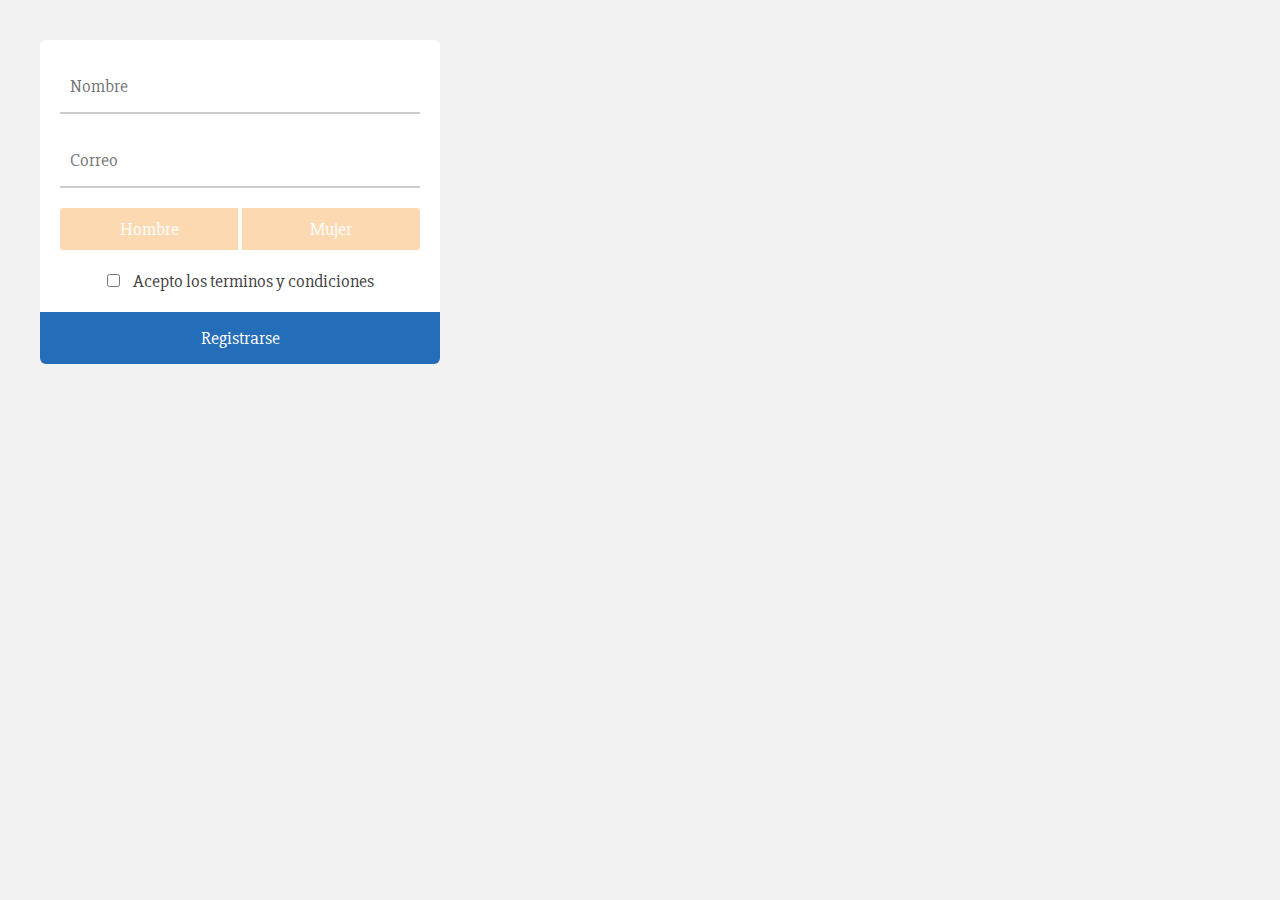
<file: Practicas-Udemy/Formulario-Udemy/index.html>
<!DOCTYPE html>
<html lang="es">

<head>
    <meta charset="UTF-8">
    <meta http-equiv="X-UA-Compatible" content="IE=edge">
    <meta name="viewport" content="width=device-width, initial-scale=1.0">
    <title>Document</title>
    <link rel="stylesheet" href="style.css">
    <link href="https://fonts.googleapis.com/css2?family=Slabo+27px&display=swap" rel="stylesheet">
</head>

<body>
    <div class="contenedor">
        <form action="" class="formulario" name="formulario" id="formulario">
            <div class="contenedor-inputs">
                <input type="text" name="nombre" placeholder="Nombre">
                <input type="email" name="correo" placeholder="Correo">

                <div class="sexo">
                    <input type="radio" name="sexo" id="hombre" value="Hombre">
                    <label class="label-radio hombre" for="hombre">Hombre</label>

                    <input type="radio" name="sexo" id="mujer" value="Mujer">
                    <label class="label-radio mujer" for="mujer">Mujer</label>
                </div>

                <div class="terminos">
                    <input type="checkbox" name="terminos" id="terminos">
                    <label for="terminos">Acepto los terminos y condiciones</label>
                </div>

                <ul class="error" id="error">
                </ul>
            </div>
            <input type="submit" class="btn" value="Registrarse">

        </form>
    </div>

    <script src="app.js"></script>
</body>

</html>
</file>
<file: Practicas-Udemy/Formulario-Udemy/style.css>
*{
    padding: 0;
    margin: 0;
    box-sizing: border-box;
}

body {
    background: #f2f2f2;
    font-family: "Slabo 27px", serif;
    font-size: 18px;
}

.contenedor {
    width: 400px;
    margin: 40px;
}

.formulario .contenedor-inputs {
    padding: 20px;
    background-color: white;
    border-radius: 6px 6px 0 0;
}

.formulario input[type="text"], .formulario input[type="email"] {
    display: block;
    width: 100%;
    margin-bottom: 20px;
    padding: 15px 10px;
    border: none;
    border-bottom: 2px solid #ccc;
    font-family: "Slabo 27px", serif;
    font-size: 18px
}

.formulario input[type="text"]:focus, 
.formulario input[type="email"]:focus {
    border-bottom: 2px solid #246eb9;
    outline: none;
}

.formulario input[type="radio"]{
    display: none;
}

.formulario .sexo {
    display: flex;
    flex-wrap: nowrap;
    justify-content: space-between;
    margin-bottom: 20px;
}

.formulario .sexo .hombre {
    border-radius: 3px 0 0 3px;
}
.formulario .sexo .mujer {
    border-radius: 0 3px 3px 0;
}

.formulario .label-radio{
    background: rgba(249, 160, 63, .4);
    color: white;
    padding: 10px;
    text-align: center;
    width: 49.5%;
}

.formulario input[type="radio"]:checked + .label-radio {
    background: #f9a039;
}

.formulario .terminos {
    text-align: center;
    color: #424242;
}

.formulario .terminos label {
    margin-left: 10px;
}

.formulario .error {
    display: none;
    margin-top: 20px;
    border-radius: 3px;
    background: #ce1818;
    color: white;
    padding: 15px 10px;
    padding-left: 40px;
}

.formulario .btn {
    width: 100%;
    text-align: center;
    background: #246eb9;
    color: white;
    border: none;
    display: block;
    padding: 15px 10px;
    cursor: pointer;
    border-radius: 0 0 6px 6px;
    font-family: "Slabo 27px", serif;
    font-size: 18px;
}

.formulario .btn:hover {
    background: #4357ad;
}
</file>
